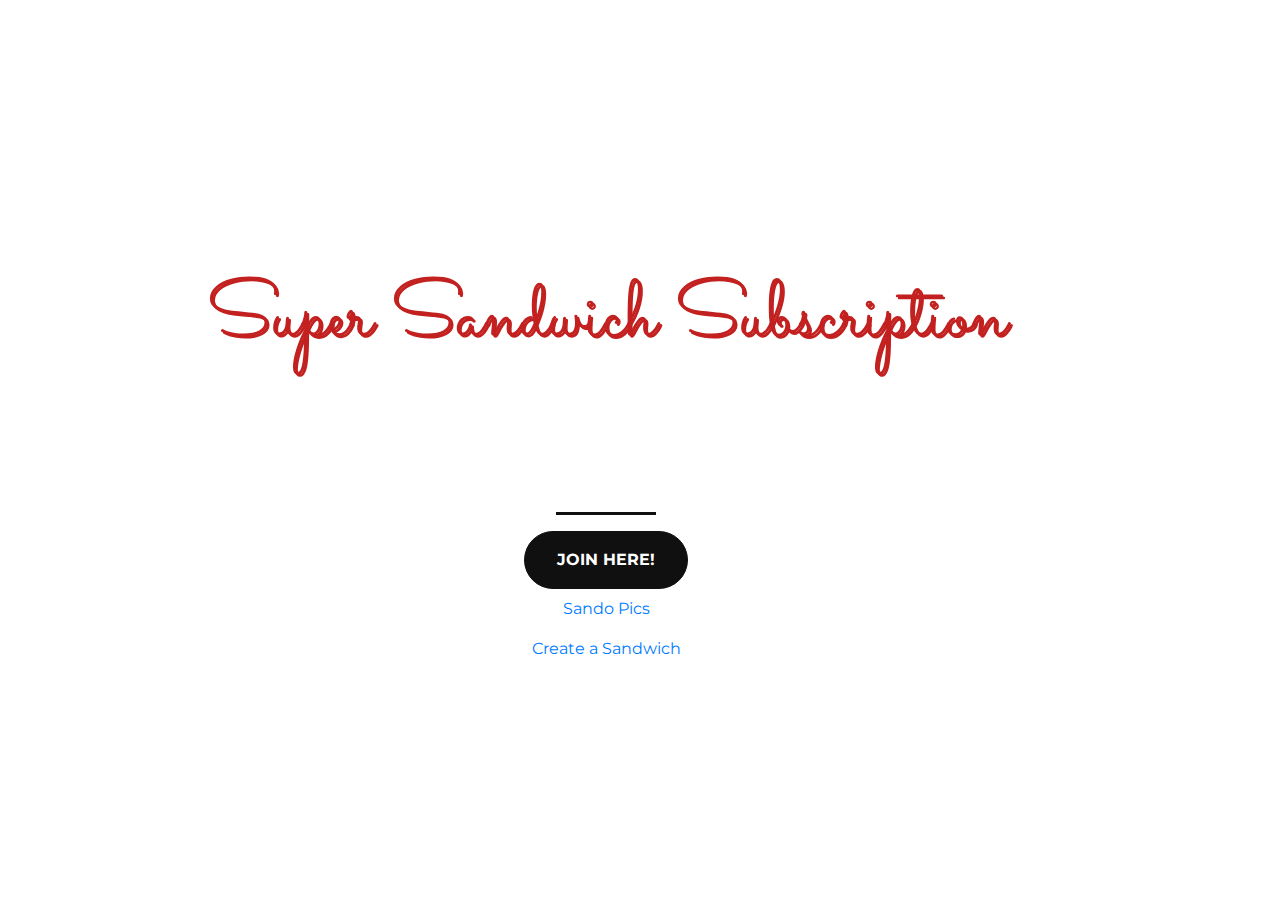
<file: index.html>
<!DOCTYPE html>
<html>
  <head>
    <title>Sandwiches</title>
        <!-- Required meta tags -->
    <meta charset="utf-8">
    
    <meta name="viewport" content="width=device-width, initial-scale=1.0">

</ul>
    <!-- Google Fonts -->
    <link href="https://fonts.googleapis.com/css?family=Montserrat" rel="stylesheet">

    <!-- Bootstrap CSS from a CDN. This way you don't have to include the bootstrap file yourself -->
    <link rel="stylesheet" href="https://stackpath.bootstrapcdn.com/bootstrap/4.3.1/css/bootstrap.min.css" integrity="sha384-ggOyR0iXCbMQv3Xipma34MD+dH/1fQ784/j6cY/iJTQUOhcWr7x9JvoRxT2MZw1T" crossorigin="anonymous">
    
    <!-- Your own stylesheet -->
    <link rel="stylesheet" type="text/css" href="style.css">
  </head>
  
</div>
  <body>

    <div class="container d-flex align-items-center h-100">
      <div class="row">
    <header class="text-center col-12">   
     <h1>Super Sandwich Subscription</h1>
    
    </header>

    <div class="buffer col-12"></div>
    <section class="text-center col-12">
         <hr>
        <a href="https://mailchi.mp/8a2afc543a54/sandwiches">
          <button class="btn btn-primary btn-xl">Join Here!</button>

  
    <a class="nav-link active" href="page.html">Sando Pics</a> 
          <a class="nav-link active" href="test.html">Create a Sandwich</a>
  
 
        </a>
        </section>
      </div>
    </div>

    
    
  </body>
</html>
</file>
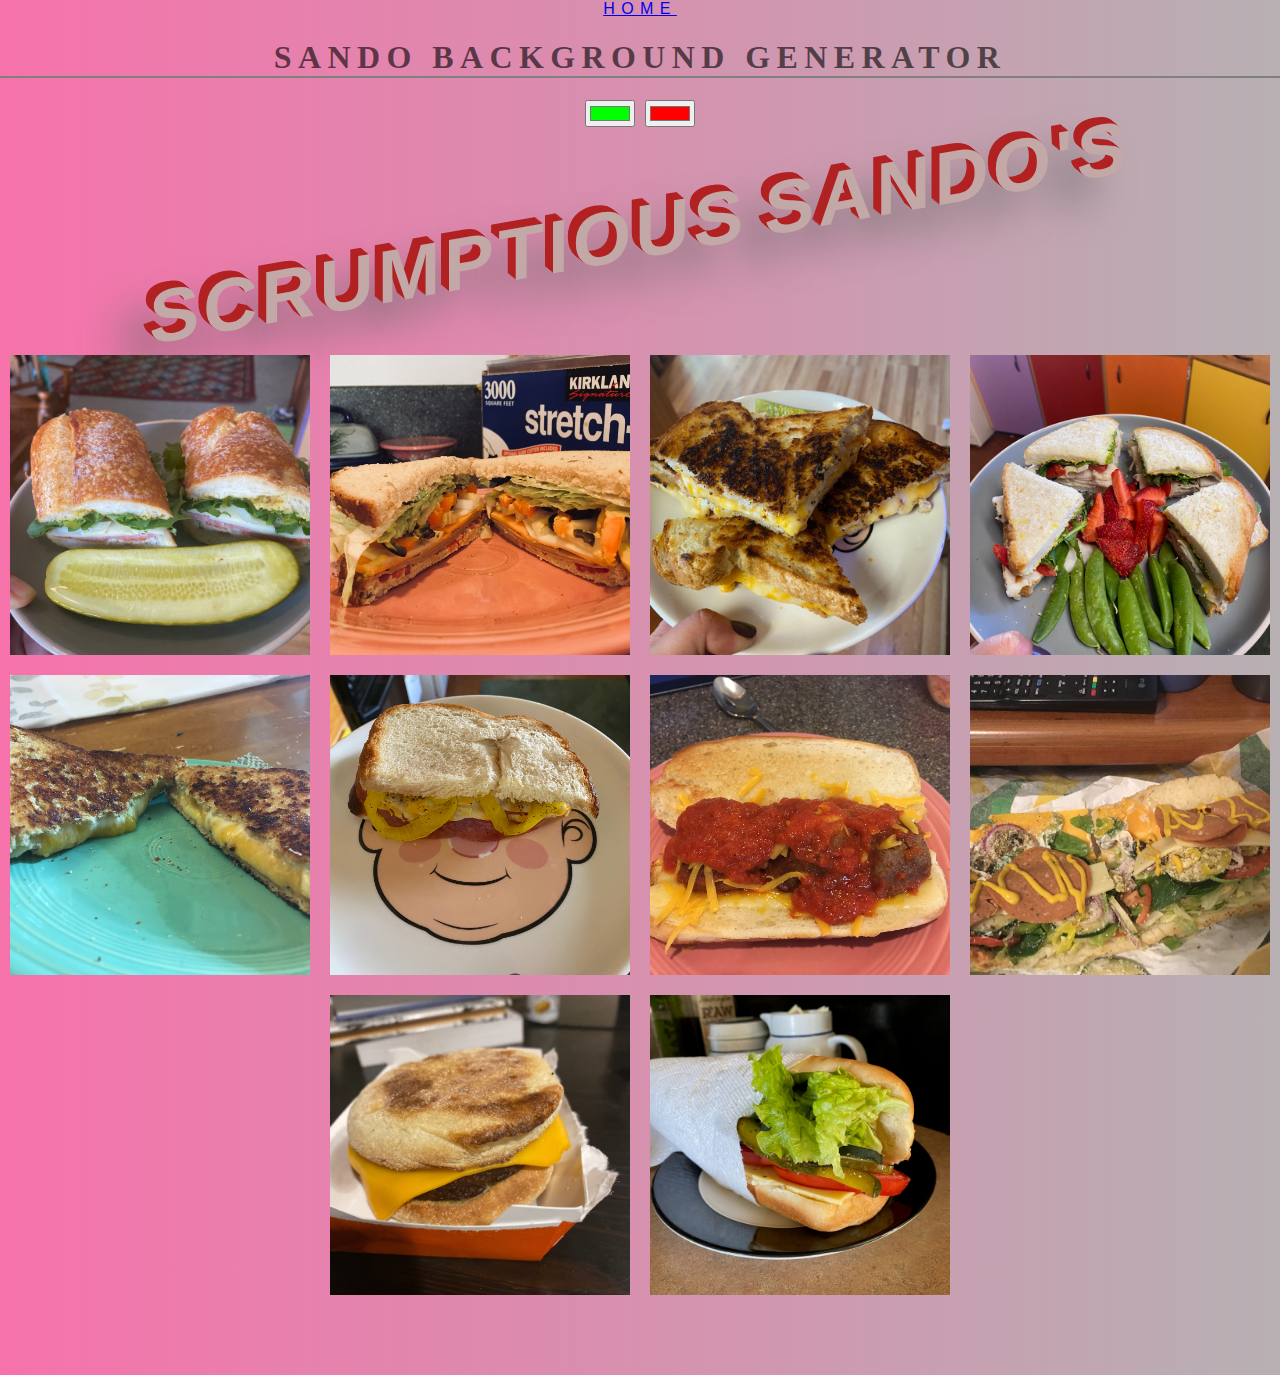
<file: page.html>
<!DOCTYPE html>
<html>
<head>
	<title>PICS</title>
</head>
 <meta charset="utf-8">
    <meta name="viewport" content="width=device-width, initial-scale=1, shrink-to-fit=no">

       <link rel="stylesheet" type="text/css" href="style2.css">
    

 <div class="nav justify-content-end">
  <div class="nav-item">
    <a class="nav-link active" href="index.html">Home</a> 
  </div></div>
<body id="gradient">
<body>
	
	<h1>Sando Background Generator</h1>
	<input class="color1" type="color" name="color1" value="#00ff00">
	<input class="color2" type="color" name="color2" value="#ff0000">
	<h2>Scrumptious Sando's</h2>

	<div class="container">
			<div class="box">
				<div class="imgBox">
					<img src="1.jpg"></div>
					<div class="details">
			<div class="content">
			 <h3>JJ</h3>
			 <p>Top Secret Ingredients + A Pickle</p>
			</div></div></div>
			<div class="box"><div class="imgBox">	<img src="2.jpg"></div><div class="details">
			<div class="content">
			 <h3>Taylor</h3>
			 <p>Tofurkey, Cheddar, Swiss, Onion, Bell Peppers, Olives, Tomato, Mayo, Mustard</p>
			</div></div>
		</div>
			<div class="box"><div class="imgBox">	<img src="3.jpg"></div><div class="details">
			<div class="content">
			 <h3>JJ</h3>
			 <p>Magical Defeated Enemy Cheese</p>
			</div></div>
		</div>
			<div class="box"><div class="imgBox">	<img src="4.jpg"></div><div class="details">
			<div class="content">
			 <h3>JJ</h3>
			 <p>Top Secret + Strawberries and Peas</p>
			</div></div>
		</div>
			<div class="box"><div class="imgBox">	<img src="5.jpg"></div><div class="details">
			<div class="content">
			 <h3>Taylor</h3>
			 <p>Harvarti, Cheddar, Swiss, Parmesian, Garlic</p>
			</div></div>
		</div>
			<div class="box"><div class="imgBox">	<img src="6.jpg"></div><div class="details">
			<div class="content">
			 <h3>JJ</h3>
			 <p>Cartoon Helmet Mixture, Peppers</p>
			</div></div>
		</div>
			<div class="box"><div class="imgBox">	<img src="7.jpg"></div><div class="details">
			<div class="content">
			 <h3>Taylor</h3>
			 <p>Impossible Meatballs, Cheddar, Swiss, Marinara</p>
			</div></div>
		</div>
			<div class="box"><div class="imgBox">	<img src="8.jpg"></div><div class="details">
			<div class="content">
			 <h3>Taylor</h3>
			 <p>Yves Salami, Cheddar, Swiss, Parmesian, Lettuce, Spinach, Onion, Tomato, Cucumbers, Banana Peppers, Jalapenos, Mayo, Mustard</p>
			</div></div>
		</div>
		<div class="box"><div class="imgBox">	<img src="9.jpg"></div><div class="details">
			<div class="content">
			 <h3>Britt</h3>
			 <p>Impossible Sausage, Violife Cheddar, English Muffin</p>
			</div></div>
		</div>
		<div class="box"><div class="imgBox">	<img src="10.jpg"></div><div class="details">
			<div class="content">
			 <h3>Britt</h3>
			 <p>Sourdough Hoagie, Vegan Smoked Provolone, Lettuce, Tomato, Pickle, Cucumber, Hummus, Dijon</p>
			</div></div>
		</div>
	
		</div>
  


	<script type="text/javascript" src="script.js"></script>
</body>
</html>
</file>
<file: style.css>
@import url("https://fonts.googleapis.com/css?family=Sacramento&display=swap");

h1 {
  font-size: calc(25px + 16vh);
  line-height: calc(15px + 18vh);
/*   text-shadow: 0 0 5px #f562ff, 0 0 15px #f562ff, 0 0 25px #f562ff,
    0 0 20px #f562ff, 0 0 30px #890092, 0 0 80px #890092, 0 0 80px #890092;
  color: #fccaff; */
  text-shadow: 0 0 5px #ffa500, 0 0 15px #ffa500, 0 0 20px #ffa500, 0 0 40px #ffa500, 0 0 60px #ff0000, 0 0 10px #ff8d00, 0 0 98px #ff0000;
    color: #fff6a9;
  font-family: "Sacramento", cursive;
  text-align: center;
  animation: blink 12s infinite;
  -webkit-animation: blink 12s infinite;
}

body {
	margin-left=auto;
margin-right=auto;
  padding: 2vw;
  display: flex;
  justify-content: center;
  align-items: center;
  height: 100vh;
  background: #222;
  background-image: repeating-linear-gradient(
    to bottom,
    transparent 7px,
    rgba(0, 0, 0, 0.8) 9px,
    rgba(0, 0, 0, 0.8) 13px,
    transparent 13px
  );
}

@-webkit-keyframes blink {
  20%,
  24%,
  55% {
    color: #111;
    text-shadow: none;
  }

  0%,
  19%,
  21%,
  23%,
  25%,
  54%,
  56%,
  100% {
/*     color: #fccaff;
    text-shadow: 0 0 5px #f562ff, 0 0 15px #f562ff, 0 0 25px #f562ff,
      0 0 20px #f562ff, 0 0 30px #890092, 0 0 80px #890092, 0 0 80px #890092; */
  text-shadow: 0 0 5px #ffa500, 0 0 15px #ffa500, 0 0 20px #ffa500, 0 0 40px #ffa500, 0 0 60px #ff0000, 0 0 10px #ff8d00, 0 0 98px #ff0000;
    color: #fff6a9;
  }
}

@keyframes blink {
  20%,
  24%,
  55% {
    color: #111;
    text-shadow: none;
  }

  0%,
  19%,
  21%,
  23%,
  25%,
  54%,
  56%,
  100% {
/*     color: #fccaff;
    text-shadow: 0 0 5px #f562ff, 0 0 15px #f562ff, 0 0 25px #f562ff,
      0 0 20px #f562ff, 0 0 30px #890092, 0 0 80px #890092, 0 0 80px #890092; */
  text-shadow: 0 0 5px #ffa500, 0 0 15px #ffa500, 0 0 20px #ffa500, 0 0 40px #ffa500, 0 0 60px #ff0000, 0 0 10px #ff8d00, 0 0 98px #ff0000;
    color: #fff6a9;
  }
}


body,
html {
  width: 100%;
  height: 100%;
  font-family: 'Montserrat', sans-serif;
    background: url(https://ca-times.brightspotcdn.com/dims4/default/3598f03/2147483647/strip/true/crop/1080x705+0+7/resize/320x209!/quality/90/?url=https%3A%2F%2Fcalifornia-times-brightspot.s3.amazonaws.com%2Feb%2Ffc%2Fd444a77444ec8f25572bc947d3b3%2Fla-fo-sublist.gif) no-repeat center center fixed; 
  -webkit-background-size: cover;
  -moz-background-size: cover;
  -o-background-size: cover;
  background-size: cover;
}
.btn-danger {
	background-color: black;
}



h1 {font-size: 5rem;
	color: #C32020;
	text-shadow: 2px 2px #C32020;
}
hr {
	border-color: #111010 ;
	border-width: 3px ;
	max-width: 100px; 
}
.buffer {
	height: 5rem;
}
.btn {
	font-weight: 700;
	border-radius: 350px;
	text-transform: uppercase;
}
.btn-primary{
	background-color: #111010 ;
	border-color: #111010 ;
}
.btn-primary:hover {
	background-color: #312D30;
	border-color: #312D30 ;
	border-width: 4px ;
}

.btn-xl {
padding: 1rem 2rem;	
}
</file>
<file: style2.css>
body {
  
  text-align: center;
  text-transform: uppercase;
  letter-spacing: .4em;
  margin: 0;
  padding: 0;
  background: rgba(0,0,0,.6);
  background: linear-gradient(to right, #F672AB, #B7B0B3);
  font-family: sans-serif;
color: rgba(0,0,0,.6);
}
h1 {
    font-family: "Oswald";
    border-bottom: 2px solid grey;
    color: rgba(0,0,0,.6); 
}


h2 {
  text-align: center;
  font-family: 'Oswald', Helvetica, sans-serif;
  font-size: 75px;
  transform: skewY(-10deg);
  letter-spacing: 4px;
  word-spacing: -8px;
  color: #C3A8A8;
  text-shadow: 
    -1px -1px 0 firebrick,
    -2px -2px 0 firebrick,
    -3px -3px 0 firebrick,
    -4px -4px 0 firebrick,
    -5px -5px 0 firebrick,
    -6px -6px 0 firebrick,
    -7px -7px 0 firebrick,
    -8px -8px 0 firebrick,
    -30px 20px 40px dimgrey
}
.container{
    width: 100%;
    margin: 70px auto;
    display: flex;
    flex-direction: row;
    flex-wrap: wrap;
    justify-content: center;
}
.container .box
{ 
    position: relative;
    width: 300px;
    height: 300px;
    background: #ff0;
    margin: 10px;
    box-sizing: border-box;
    display: inline-flex;

}
.container .box .imgBox
{
    position: relative;
    overflow: hidden;
}


.container .box .imgBox img
{
    max-width: 100%;
    transition: transform 2s;
}
.container .box:hover .imgBox img
{
    transform: scale(1.2);
}

.container .box .details
{
    position: absolute;
    top: 10px;
    left: 10px;
    bottom: 10px;
    right: 10px;
    background: rgba(0,0,0,.8);
    transform: scaleY(0);
    transition: transform .5s;
}

.container .box:hover .details
{
    transform: scaleY(1);
}
.container .box .details .content
{
    position: absolute;
    top: 50%;
    transform: translateY(-50%);
    text-align: center;
    padding: 15px;
    color: #fff;
}

.container .box .details .content h3
{
    margin: 0;
    padding: 0;
    font-size: 20px;
    color: #ff0;
}
.container .box .details .content p
{
    margin: 10px 0 0;
    padding: 0;
  
}

img{ object-fit: cover; width: 300px; height: 300px }
</file>
